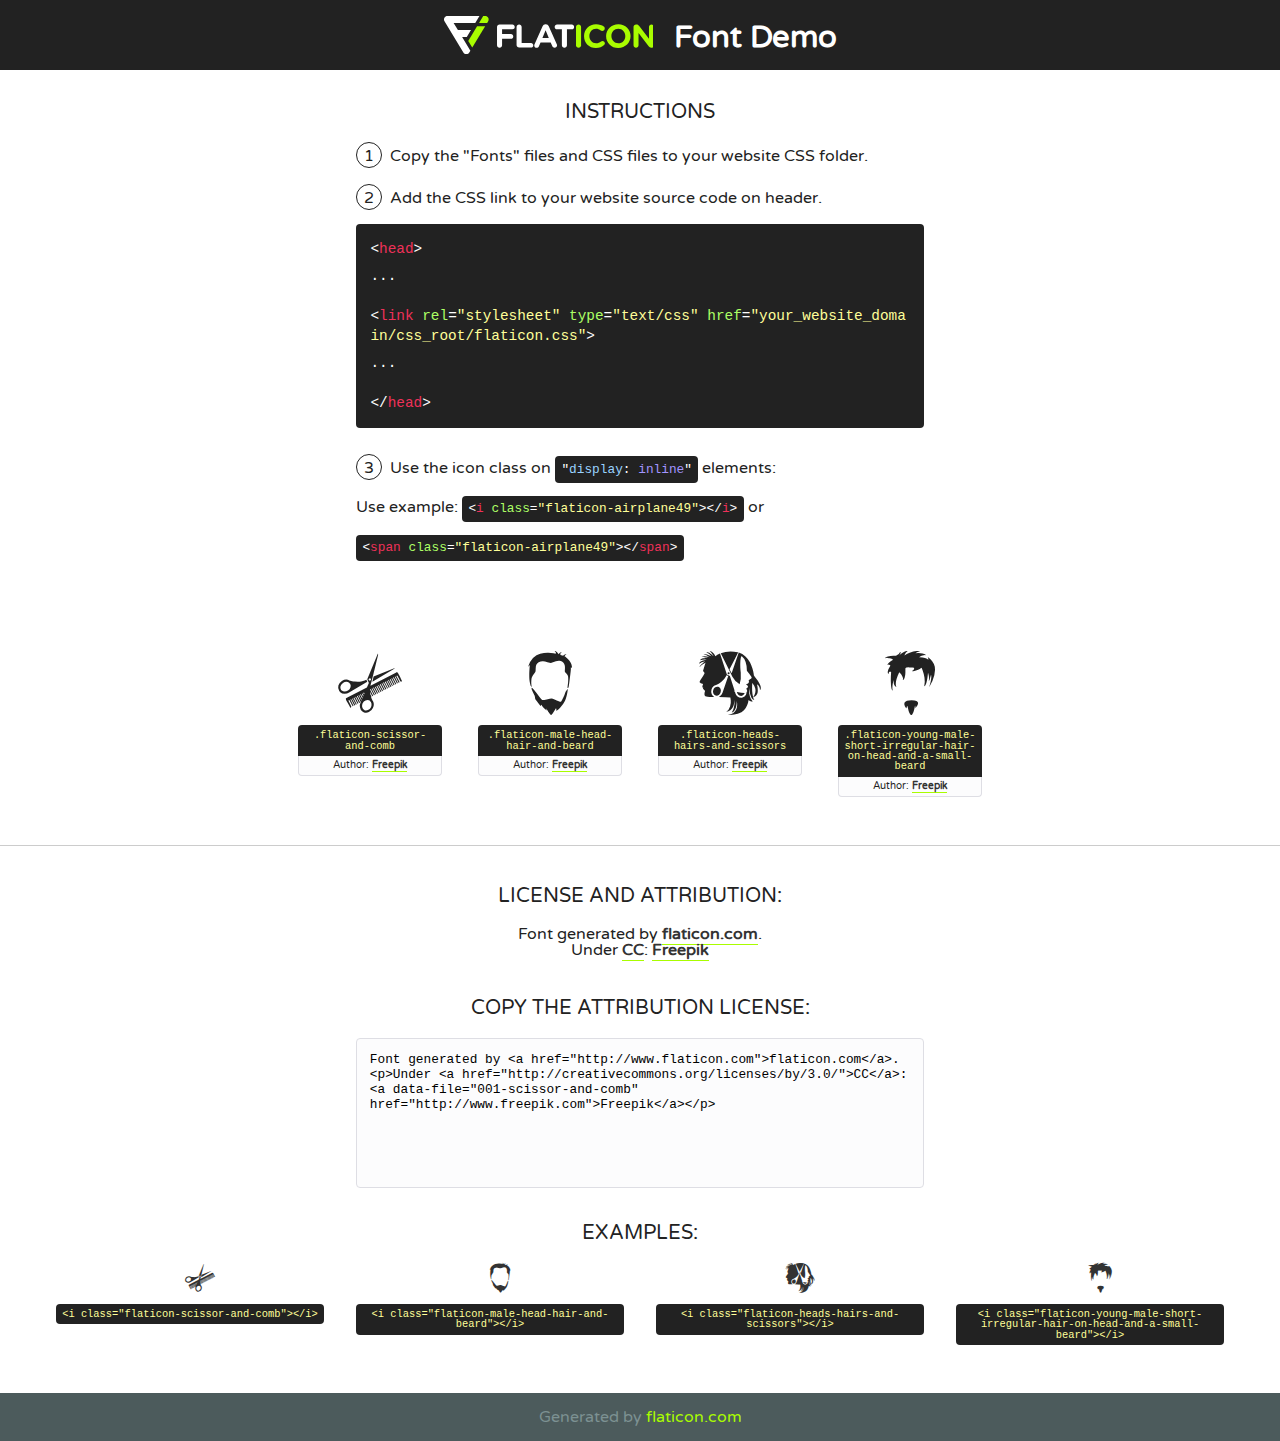
<file: fonts/flaticon/font/flaticon.html>
<!DOCTYPE html>
<!--
  Flaticon icon font: Flaticon
  Creation date: 11/09/2018 12:34
-->
<html>
<!DOCTYPE html>
<html>

<head>
    <title>Flaticon WebFont</title>
    <link href="http://fonts.googleapis.com/css?family=Varela+Round" rel="stylesheet" type="text/css" />
    <link rel="stylesheet" type="text/css" href="flaticon.css">
    <meta charset="UTF-8">
    <style>
    html, body, div, span, applet, object, iframe,
    h1, h2, h3, h4, h5, h6, p, blockquote, pre,
    a, abbr, acronym, address, big, cite, code,
    del, dfn, em, img, ins, kbd, q, s, samp,
    small, strike, strong, sub, sup, tt, var,
    b, u, i, center,
    dl, dt, dd, ol, ul, li,
    fieldset, form, label, legend,
    table, caption, tbody, tfoot, thead, tr, th, td,
    article, aside, canvas, details, embed, 
    figure, figcaption, footer, header, hgroup, 
    menu, nav, output, ruby, section, summary,
    time, mark, audio, video {
        margin: 0;
        padding: 0;
        border: 0;
        font-size: 100%;
        font: inherit;
        vertical-align: baseline;
    }
    /* HTML5 display-role reset for older browsers */
    article, aside, details, figcaption, figure, 
    footer, header, hgroup, menu, nav, section {
        display: block;
    }
    body {
        line-height: 1;
    }
    ol, ul {
        list-style: none;
    }
    blockquote, q {
        quotes: none;
    }
    blockquote:before, blockquote:after,
    q:before, q:after {
        content: '';
        content: none;
    }
    table {
        border-collapse: collapse;
        border-spacing: 0;
    }
    body {
        font-family: 'Varela Round', Helvetica, Arial, sans-serif;
        font-size: 16px;
        color: #222;
    }
    a {
        color: #333;
        border-bottom: 1px solid #a9fd00;
        font-weight: bold;
        text-decoration: none;
    }
    * {
        -moz-box-sizing: border-box;
        -webkit-box-sizing: border-box;
        box-sizing: border-box;
        margin: 0;
        padding: 0;
    }
    [class^="flaticon-"]:before, [class*=" flaticon-"]:before, [class^="flaticon-"]:after, [class*=" flaticon-"]:after {
        font-family: Flaticon;
        font-size: 30px;
        font-style: normal;
        margin-left: 20px;
        color: #333;
    }
    .wrapper {
        max-width: 600px;
        margin: auto;
        padding: 0 1em;
    }
    .title {
        font-size: 1.25em;
        text-align: center;
        margin-bottom: 1em;
        text-transform: uppercase;
    }
    header {
        text-align: center;
        background-color: #222;
        color: #fff;
        padding: 1em;
    }
    header .logo {
        width: 210px;
        height: 38px;
        display: inline-block;
        vertical-align: middle;
        margin-right: 1em;
        border: none;
    }
    header strong {
        font-size: 1.95em;
        font-weight: bold;
        vertical-align: middle;
        margin-top: 5px;
        display: inline-block;
    }
    .demo {
        margin: 2em auto;
        line-height: 1.25em;
    }
    .demo ul li {
        margin-bottom: 1em;
    }
    .demo ul li .num {
        color: #222;
        border-radius: 20px;
        display: inline-block;
        width: 26px;
        padding: 3px;
        height: 26px;
        text-align: center;
        margin-right: 0.5em;
        border: 1px solid #222;
    }
    .demo ul li code {
        background-color: #222;
        border-radius: 4px;
        padding: 0.25em 0.5em;
        display: inline-block;
        color: #fff;
        font-family: Consolas,Monaco,Lucida Console,Liberation Mono,DejaVu Sans Mono,Bitstream Vera Sans Mono,Courier New, monospace;
        font-weight: lighter;
        margin-top: 1em;
        font-size: 0.8em;
        word-break: break-all;
    }
    .demo ul li code.big {
        padding: 1em;
        font-size: 0.9em;
    }
    .demo ul li code .red {
        color: #EF3159;
    }
    .demo ul li code .green {
        color: #ACFF65;
    }
    .demo ul li code .yellow {
        color: #FFFF99;
    }
    .demo ul li code .blue {
        color: #99D3FF;
    }
    .demo ul li code .purple {
        color: #A295FF;
    }
    .demo ul li code .dots {
        margin-top: 0.5em;
        display: block;
    }
    #glyphs {
        border-bottom: 1px solid #ccc;
        padding: 2em 0;
        text-align: center;
    }
    .glyph {
        display: inline-block;
        width: 9em;
        margin: 1em;
        text-align: center;
        vertical-align: top;
        background: #FFF;
    }
    .glyph .glyph-icon {
        padding: 10px;
        display: block;
        font-family:"Flaticon";
        font-size: 64px;
        line-height: 1;
    }
    .glyph .glyph-icon:before {
        font-size: 64px;
        color: #222;
        margin-left: 0;
    }
    .class-name {
        font-size: 0.65em;
        background-color: #222;
        color: #fff;
        border-radius: 4px 4px 0 0;
        padding: 0.5em;
        color: #FFFF99;
        font-family: Consolas,Monaco,Lucida Console,Liberation Mono,DejaVu Sans Mono,Bitstream Vera Sans Mono,Courier New, monospace;
    }
    .author-name {
        font-size: 0.6em;
        background-color: #fcfcfd;
        border: 1px solid #DEDEE4;
        border-top: 0;
        border-radius: 0 0 4px 4px;
        padding: 0.5em;
    }
    .class-name:last-child {
        font-size: 10px;
        color:#888;
    }
    .class-name:last-child a {
        font-size: 10px;
        color:#555;
    }
    .class-name:last-child a:hover {
        color:#a9fd00;
    }
    .glyph > input {
        display: block;
        width: 100px;
        margin: 5px auto;
        text-align: center;
        font-size: 12px;
        cursor: text;
    }
    .glyph > input.icon-input {
        font-family:"Flaticon";
        font-size: 16px;
        margin-bottom: 10px;
    }
    .attribution .title {
        margin-top: 2em;
    }
    .attribution textarea {
        background-color: #fcfcfd;
        padding: 1em;
        border: none;
        box-shadow: none;
        border: 1px solid #DEDEE4;
        border-radius: 4px;
        resize: none;
        width: 100%;
        height: 150px;
        font-size: 0.8em;
        font-family: Consolas,Monaco,Lucida Console,Liberation Mono,DejaVu Sans Mono,Bitstream Vera Sans Mono,Courier New, monospace;
        -webkit-appearance: none;
    }
    .iconsuse {
        margin: 2em auto;
        text-align: center;
        max-width: 1200px;
    }
    .iconsuse:after {
        content: '';
        display: table;
        clear: both;
    }
    .iconsuse .image {
        float: left;
        width: 25%;
        padding: 0 1em;
    }
    .iconsuse .image p {
        margin-bottom: 1em;
    }
    .iconsuse .image span {
        display: block;
        font-size: 0.65em;
        background-color: #222;
        color: #fff;
        border-radius: 4px;
        padding: 0.5em;
        color: #FFFF99;
        margin-top: 1em;
        font-family: Consolas,Monaco,Lucida Console,Liberation Mono,DejaVu Sans Mono,Bitstream Vera Sans Mono,Courier New, monospace;
    }
    #footer {
        text-align: center;
        background-color: #4C5B5C;
        color: #7c9192;
        padding: 1em;
    }
    #footer a {
        border: none;
        color: #a9fd00;
        font-weight: normal;
    }
    @media (max-width: 960px) {
        .iconsuse .image {
            width: 50%;
        }
    }
    @media (max-width: 560px) {
        .iconsuse .image {
            width: 100%;
        }
    }
    </style>
</head>

<body class="characters-off">

    <header>
        <a href="http://www.flaticon.com" target="_blank" class="logo">
            <svg version="1.1" xmlns="http://www.w3.org/2000/svg" xmlns:xlink="http://www.w3.org/1999/xlink" xmlns:a="http://ns.adobe.com/AdobeSVGViewerExtensions/3.0/" viewBox="0 0 560.875 102.036" enable-background="new 0 0 560.875 102.036" xml:space="preserve">
                <defs>
                </defs>
                <g>
                    <g class="letters">
                        <path fill="#ffffff" d="M141.596,29.675c0-3.777,2.985-6.767,6.764-6.767h34.438c3.426,0,6.15,2.728,6.15,6.15
                        c0,3.43-2.724,6.149-6.15,6.149h-27.674v13.091h23.719c3.429,0,6.151,2.724,6.151,6.15c0,3.43-2.723,6.149-6.151,6.149h-23.719
                        v17.574c0,3.773-2.986,6.761-6.764,6.761c-3.779,0-6.764-2.989-6.764-6.761V29.675z"></path>
                        <path fill="#ffffff" d="M193.844,29.149c0-3.781,2.985-6.767,6.764-6.767c3.776,0,6.763,2.985,6.763,6.767v42.957h25.039
                        c3.426,0,6.149,2.726,6.149,6.153c0,3.425-2.723,6.15-6.149,6.15h-31.802c-3.779,0-6.764-2.986-6.764-6.768V29.149z"></path>
                        <path fill="#ffffff" d="M241.891,75.71l21.438-48.407c1.492-3.341,4.215-5.357,7.906-5.357h0.792
                        c3.686,0,6.323,2.017,7.815,5.357l21.439,48.407c0.436,0.967,0.701,1.845,0.701,2.723c0,3.602-2.809,6.501-6.414,6.501
                        c-3.161,0-5.269-1.845-6.499-4.655l-4.132-9.661h-27.059l-4.301,10.102c-1.144,2.631-3.426,4.214-6.237,4.214
                        c-3.517,0-6.24-2.81-6.24-6.325C241.1,77.64,241.451,76.677,241.891,75.71z M279.932,58.666l-8.521-20.297l-8.526,20.297H279.932
                        z"></path>
                        <path fill="#ffffff" d="M314.864,35.387H301.86c-3.429,0-6.239-2.813-6.239-6.238c0-3.429,2.811-6.24,6.239-6.24h39.533
                        c3.426,0,6.237,2.811,6.237,6.24c0,3.425-2.811,6.238-6.237,6.238h-13.001v42.785c0,3.773-2.99,6.761-6.764,6.761
                        c-3.779,0-6.764-2.989-6.764-6.761V35.387z"></path>
                        <path fill="#A9FD00" d="M352.615,29.149c0-3.781,2.985-6.767,6.767-6.767c3.774,0,6.761,2.985,6.761,6.767v49.024
                        c0,3.773-2.987,6.761-6.761,6.761c-3.781,0-6.767-2.989-6.767-6.761V29.149z"></path>
                        <path fill="#A9FD00" d="M374.132,53.836v-0.179c0-17.481,13.178-31.801,32.065-31.801c9.22,0,15.459,2.458,20.557,6.238
                        c1.402,1.054,2.637,2.985,2.637,5.357c0,3.692-2.985,6.59-6.681,6.59c-1.845,0-3.071-0.702-4.044-1.319
                        c-3.776-2.813-7.729-4.393-12.562-4.393c-10.364,0-17.831,8.611-17.831,19.154v0.173c0,10.542,7.291,19.329,17.831,19.329
                        c5.715,0,9.492-1.756,13.359-4.834c1.049-0.874,2.458-1.491,4.039-1.491c3.429,0,6.325,2.813,6.325,6.236
                        c0,2.106-1.056,3.78-2.282,4.834c-5.539,4.834-12.036,7.733-21.878,7.733C387.572,85.464,374.132,71.493,374.132,53.836z"></path>
                        <path fill="#A9FD00" d="M433.009,53.836v-0.179c0-17.481,13.79-31.801,32.766-31.801c18.981,0,32.592,14.143,32.592,31.628v0.173
                        c0,17.483-13.785,31.807-32.769,31.807C446.625,85.464,433.009,71.32,433.009,53.836z M484.224,53.836v-0.179
                        c0-10.539-7.725-19.326-18.626-19.326c-10.893,0-18.449,8.611-18.449,19.154v0.173c0,10.542,7.73,19.329,18.626,19.329
                        C476.676,72.986,484.224,64.378,484.224,53.836z"></path>
                        <path fill="#A9FD00" d="M506.233,29.321c0-3.774,2.99-6.763,6.767-6.763h1.401c3.252,0,5.183,1.583,7.029,3.953l26.093,34.265
                        V29.059c0-3.692,2.99-6.677,6.681-6.677c3.683,0,6.671,2.985,6.671,6.677v48.934c0,3.78-2.987,6.765-6.764,6.765h-0.436
                        c-3.257,0-5.188-1.581-7.034-3.953l-27.056-35.492v32.944c0,3.687-2.985,6.676-6.678,6.676c-3.683,0-6.673-2.989-6.673-6.676
                        V29.321z"></path>
                    </g>
                    <g class="insignia">
                        <path fill="#ffffff" d="M48.372,56.137h12.517l11.156-18.537H37.186L25.688,18.539h57.825L94.668,0H9.271
                        C5.925,0,2.842,1.801,1.198,4.716c-1.644,2.907-1.593,6.482,0.134,9.343l50.38,83.501c1.678,2.781,4.689,4.476,7.938,4.476
                        c3.246,0,6.257-1.695,7.935-4.476l2.898-4.804L48.372,56.137z"></path>
                        <g class="i">
                            <path fill="#A9FD00" d="M93.575,18.539h0.031v0.004l21.652,0.004l2.705-4.488c1.727-2.861,1.778-6.436,0.133-9.343
                            C116.454,1.801,113.371,0,110.026,0h-5.294L93.575,18.539z"></path>
                            <polygon fill="#A9FD00" points="88.291,27.356 64.725,66.486 75.519,84.404 109.942,27.356"></polygon>
                        </g>
                    </g>
                </g>
            </svg>
        </a>
        <strong>Font Demo</strong>
    </header>


    <section class="demo wrapper">

        <p class="title">Instructions</p>

        <ul>
            <li>
                <span class="num">1</span>Copy the "Fonts" files and CSS files to your website CSS folder.
            </li>
            <li>
                <span class="num">2</span>Add the CSS link to your website source code on header.
                <code class="big">
                    &lt;<span class="red">head</span>&gt;
                    <br/><span class="dots">...</span>
                    <br/>&lt;<span class="red">link</span> <span class="green">rel</span>=<span class="yellow">"stylesheet"</span> <span class="green">type</span>=<span class="yellow">"text/css"</span> <span class="green">href</span>=<span class="yellow">"your_website_domain/css_root/flaticon.css"</span>&gt;
                    <br/><span class="dots">...</span>
                    <br/>&lt;/<span class="red">head</span>&gt;
                </code>
            </li>

            <li>
                <p>
                    <span class="num">3</span>Use the icon class on <code>"<span class="blue">display</span>:<span class="purple"> inline</span>"</code> elements:
                    <br />
                    Use example: <code>&lt;<span class="red">i</span> <span class="green">class</span>=<span class="yellow">&quot;flaticon-airplane49&quot;</span>&gt;&lt;/<span class="red">i</span>&gt;</code> or <code>&lt;<span class="red">span</span> <span class="green">class</span>=<span class="yellow">&quot;flaticon-airplane49&quot;</span>&gt;&lt;/<span class="red">span</span>&gt;</code>
            </li>
        </ul>

    </section>




   <section id="glyphs">          
    
      
        <div class="glyph"><div class="glyph-icon flaticon-scissor-and-comb"></div>
            <div class="class-name">.flaticon-scissor-and-comb</div>
            <div class="author-name">Author: <a data-file="001-scissor-and-comb" href="http://www.freepik.com">Freepik</a> </div> 
        </div>        
        
        <div class="glyph"><div class="glyph-icon flaticon-male-head-hair-and-beard"></div>
            <div class="class-name">.flaticon-male-head-hair-and-beard</div>
            <div class="author-name">Author: <a data-file="002-male-head-hair-and-beard" href="http://www.freepik.com">Freepik</a> </div> 
        </div>        
        
        <div class="glyph"><div class="glyph-icon flaticon-heads-hairs-and-scissors"></div>
            <div class="class-name">.flaticon-heads-hairs-and-scissors</div>
            <div class="author-name">Author: <a data-file="003-heads-hairs-and-scissors" href="http://www.freepik.com">Freepik</a> </div> 
        </div>        
        
        <div class="glyph"><div class="glyph-icon flaticon-young-male-short-irregular-hair-on-head-and-a-small-beard"></div>
            <div class="class-name">.flaticon-young-male-short-irregular-hair-on-head-and-a-small-beard</div>
            <div class="author-name">Author: <a data-file="004-young-male-short-irregular-hair-on-head-and-a-small-beard" href="http://www.freepik.com">Freepik</a> </div> 
        </div>        
        

    </section>



    <section class="attribution wrapper"   style="text-align:center;">

      <div class="title">License and attribution:</div><div class="attrDiv">Font generated by <a href="http://www.flaticon.com">flaticon.com</a>. <div><p>Under <a href="http://creativecommons.org/licenses/by/3.0/">CC</a>: <a data-file="001-scissor-and-comb" href="http://www.freepik.com">Freepik</a></p>  </div>
      </div>
      <div class="title">Copy the Attribution License:</div>

    <textarea onclick="this.focus();this.select();">Font generated by &lt;a href=&quot;http://www.flaticon.com&quot;&gt;flaticon.com&lt;/a&gt;. <p>Under <a href="http://creativecommons.org/licenses/by/3.0/">CC</a>: <a data-file="001-scissor-and-comb" href="http://www.freepik.com">Freepik</a></p>  
     </textarea>

    </section>

    <section class="iconsuse">

          <div class="title">Examples:</div>            
             
            <div class="image">
                <p>
                    <i class="glyph-icon flaticon-scissor-and-comb"></i> 
                    <span>&lt;i class=&quot;flaticon-scissor-and-comb&quot;&gt;&lt;/i&gt;</span>
                </p>
            </div>
            
            <div class="image">
                <p>
                    <i class="glyph-icon flaticon-male-head-hair-and-beard"></i> 
                    <span>&lt;i class=&quot;flaticon-male-head-hair-and-beard&quot;&gt;&lt;/i&gt;</span>
                </p>
            </div>
            
            <div class="image">
                <p>
                    <i class="glyph-icon flaticon-heads-hairs-and-scissors"></i> 
                    <span>&lt;i class=&quot;flaticon-heads-hairs-and-scissors&quot;&gt;&lt;/i&gt;</span>
                </p>
            </div>
            
            <div class="image">
                <p>
                    <i class="glyph-icon flaticon-young-male-short-irregular-hair-on-head-and-a-small-beard"></i> 
                    <span>&lt;i class=&quot;flaticon-young-male-short-irregular-hair-on-head-and-a-small-beard&quot;&gt;&lt;/i&gt;</span>
                </p>
            </div>
                       
        </div>
                            
    </section>

<div id="footer">
    <div>Generated by <a href="http://www.flaticon.com">flaticon.com</a>
    </div>
</div>



</body>
</html>
</file>
<file: fonts/flaticon/font/flaticon.css>
/*
  	Flaticon icon font: Flaticon
  	Creation date: 11/09/2018 12:34
  	*/

@font-face {
  font-family: "Flaticon";
  src: url("./Flaticon.eot");
  src: url("./Flaticon.eot?#iefix") format("embedded-opentype"),
       url("./Flaticon.woff") format("woff"),
       url("./Flaticon.ttf") format("truetype"),
       url("./Flaticon.svg#Flaticon") format("svg");
  font-weight: normal;
  font-style: normal;
}

@media screen and (-webkit-min-device-pixel-ratio:0) {
  @font-face {
    font-family: "Flaticon";
    src: url("./Flaticon.svg#Flaticon") format("svg");
  }
}

[class^="flaticon-"]:before, [class*=" flaticon-"]:before,
[class^="flaticon-"]:after, [class*=" flaticon-"]:after {   
  font-family: Flaticon;
        font-size: 20px;
font-style: normal;
margin-left: 20px;
}

.flaticon-scissor-and-comb:before { content: "\f100"; }
.flaticon-male-head-hair-and-beard:before { content: "\f101"; }
.flaticon-heads-hairs-and-scissors:before { content: "\f102"; }
.flaticon-young-male-short-irregular-hair-on-head-and-a-small-beard:before { content: "\f103"; }
</file>
